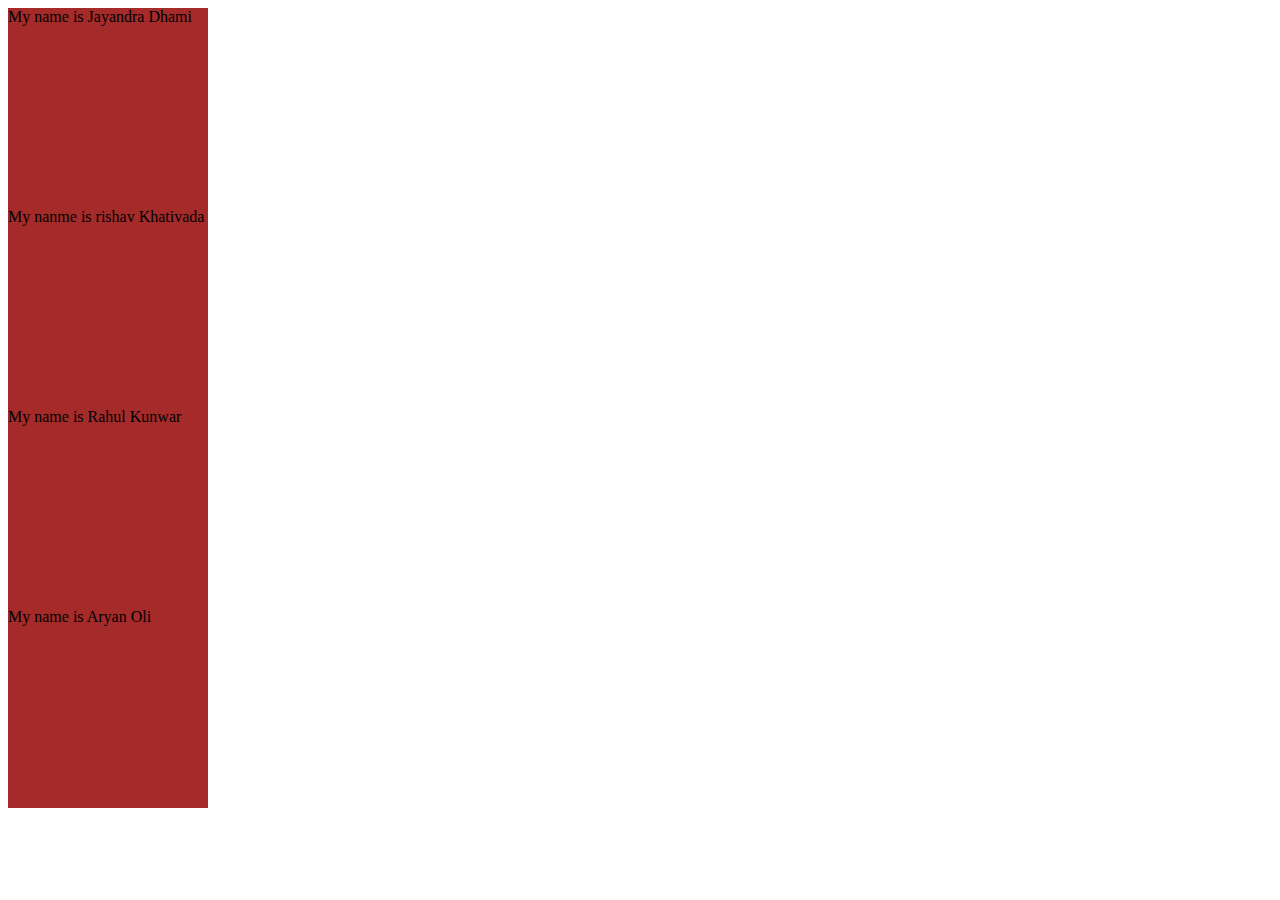
<file: lab/basic.htm>
<!DOCTYPE html>
<html lang="en">
<head>
    <style>
        .container{
            height: 200px;
            width: 200px;
            background-color: brown;
        }
    </style>
    <meta charset="UTF-8">
    <meta http-equiv="X-UA-Compatible" content="IE=edge">
    <meta name="viewport" content="width=device-width, initial-scale=1.0">
    <title>Document</title>
</head>
<body>
    <div class="container">My name is Jayandra Dhami</div>
    <div class="container">My nanme is rishav Khativada</div>
    <div class="container">My name is Rahul Kunwar</div>
    <div class="container">My name is Aryan Oli </div>
    
    
</body>
</html>
</file>
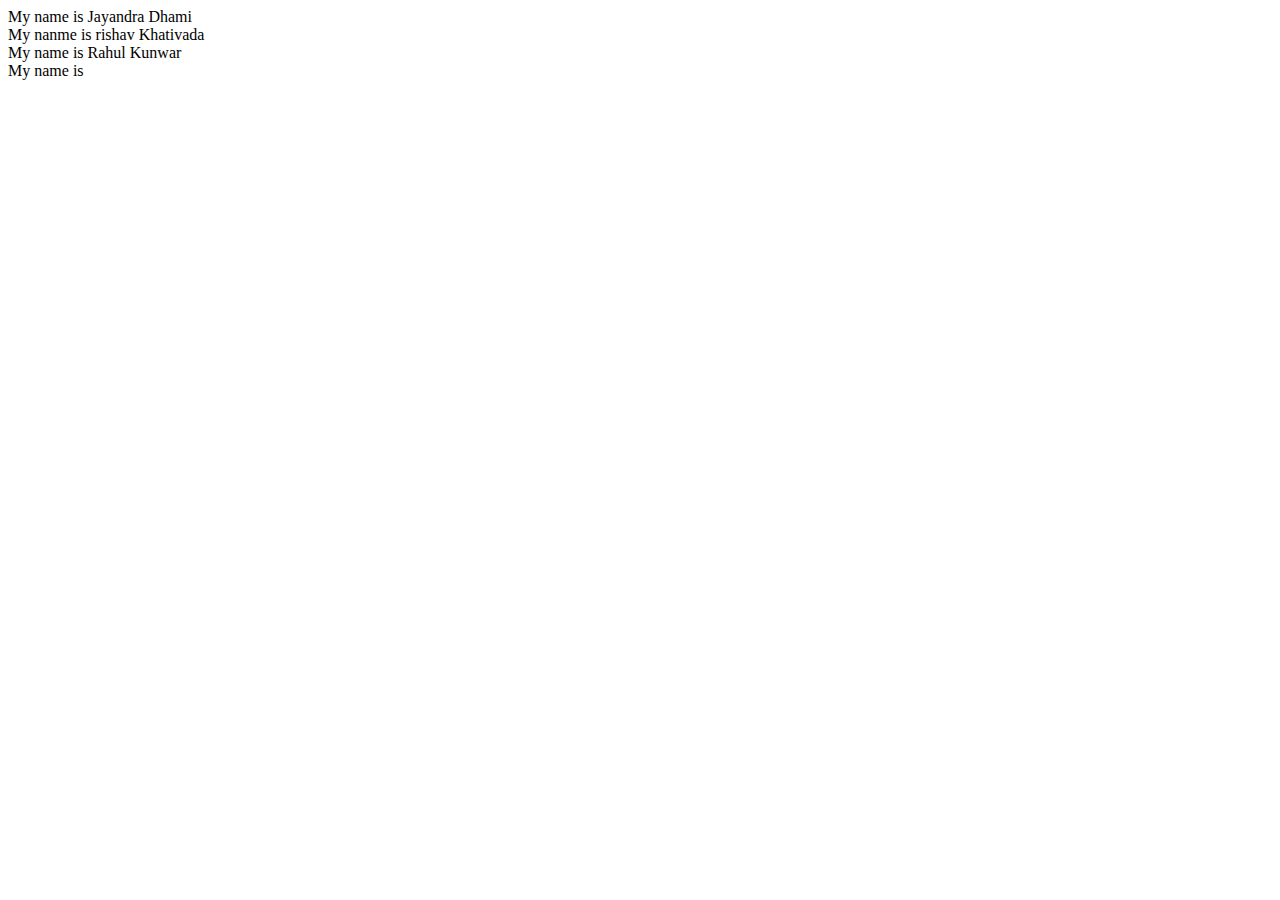
<file: Workshop 1/basic.htm>
<!DOCTYPE html>
<html lang="en">
<head>
    <meta charset="UTF-8">
    <meta http-equiv="X-UA-Compatible" content="IE=edge">
    <meta name="viewport" content="width=device-width, initial-scale=1.0">
    <title>Document</title>
</head>
<body>
    <div class="container">My name is Jayandra Dhami</div>
    <div class="container">My nanme is rishav Khativada</div>
    <div class="container">My name is Rahul Kunwar</div>
    <div class="container">My name is </div>
    
</body>
</html>
</file>
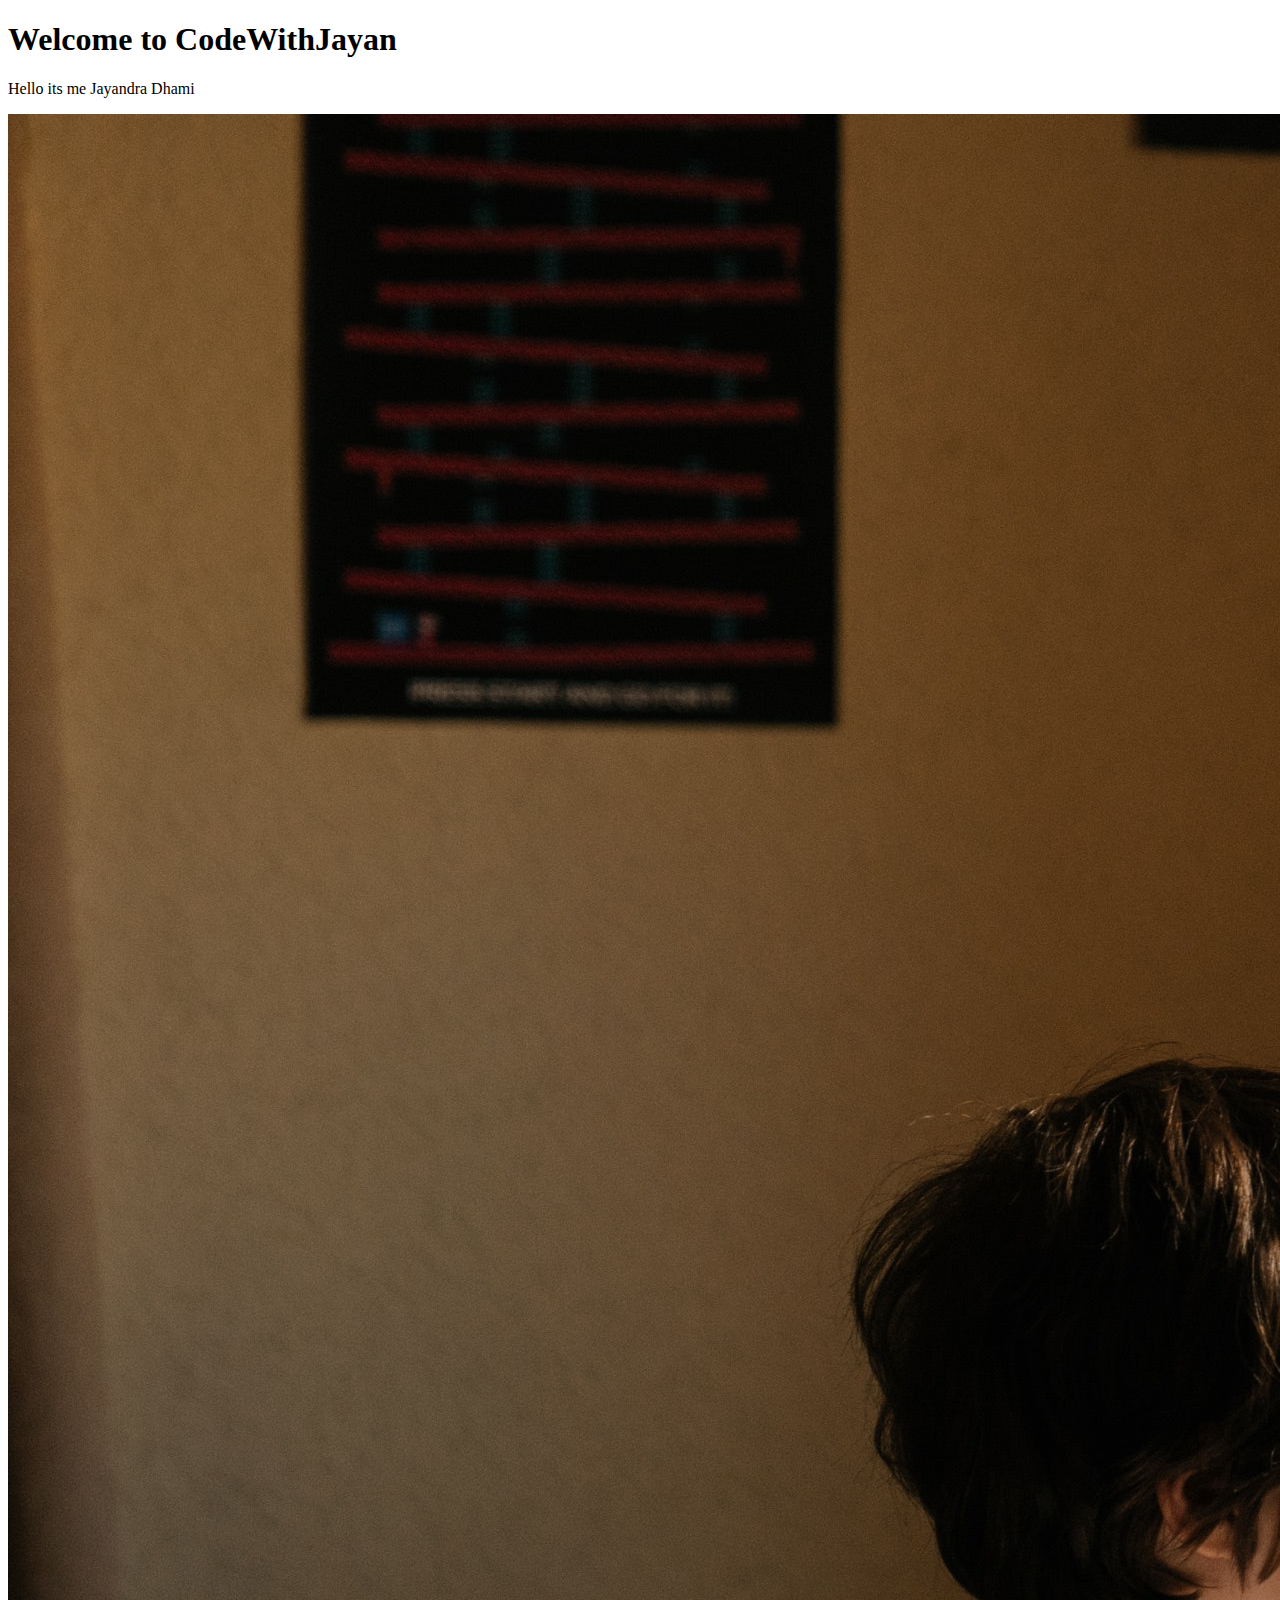
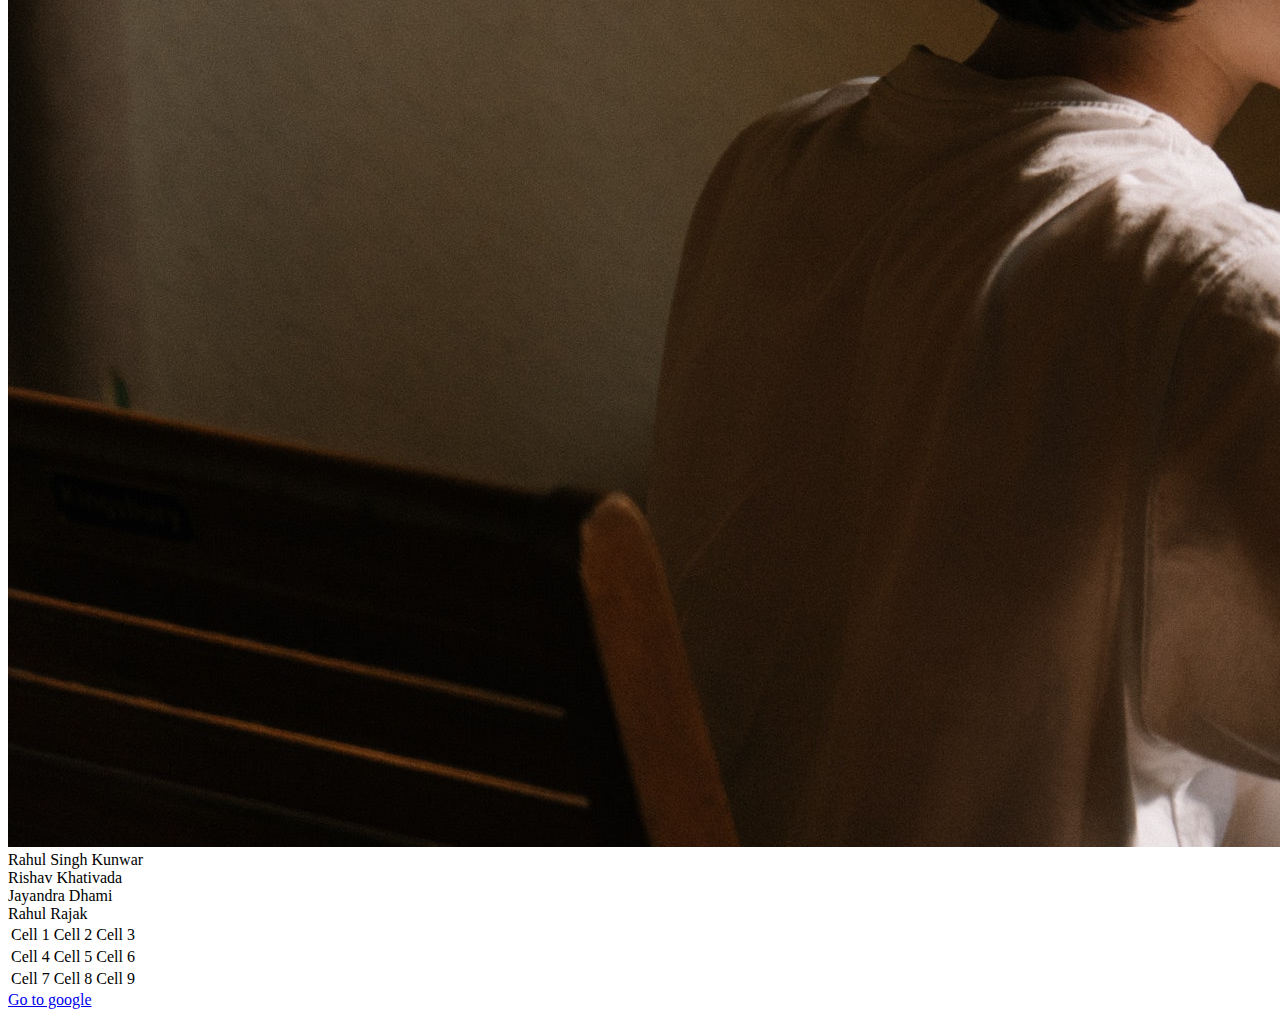
<file: Workshop 1/exercise_one.html>
<!-- Specifying the DOCtype -->
<!DOCTYPE html>
<html lang="en">
<!-- Creating the head  -->

<head>
    <style>

    </style>
    <meta charset="UTF-8">
    <meta http-equiv="X-UA-Compatible" content="IE=edge">

    <meta name="viewport" content="width=device-width, initial-scale=1.0">
    <!-- Declaring the title  -->
    <title>Exercise 1</title>
</head>
<!-- Creating body tag  -->

<body>
    <!-- creating heading tag -->
    <h1>Welcome to CodeWithJayan</h1>

    <!-- creating paragraphtag -->
    <p>Hello its me Jayandra Dhami</p>

    <!-- Adding image  -->
    <img src="coding.jpg" alt="">

    <!-- Creating item of lists  -->
    <div>
        <li>Rahul Singh Kunwar</li>
        <li>Rishav Khativada</li>
        <li>Jayandra Dhami</li>
        <li>Rahul Rajak</li>
    </div>
    <table>
        <tr>
            <td>Cell 1</td>
            <td>Cell 2</td>
            <td>Cell 3</td>
        </tr>
        <tr>
            <td>Cell 4</td>
            <td>Cell 5</td>
            <td>Cell 6</td>
        </tr>
        <tr>
            <td>Cell 7</td>
            <td>Cell 8</td>
            <td>Cell 9</td>
        </tr>
    </table>
    <!-- Creating a google chrome link   -->
    <a href="https://www.google.com/" target="_blank">Go to google</a>

</body>

</html>
</file>
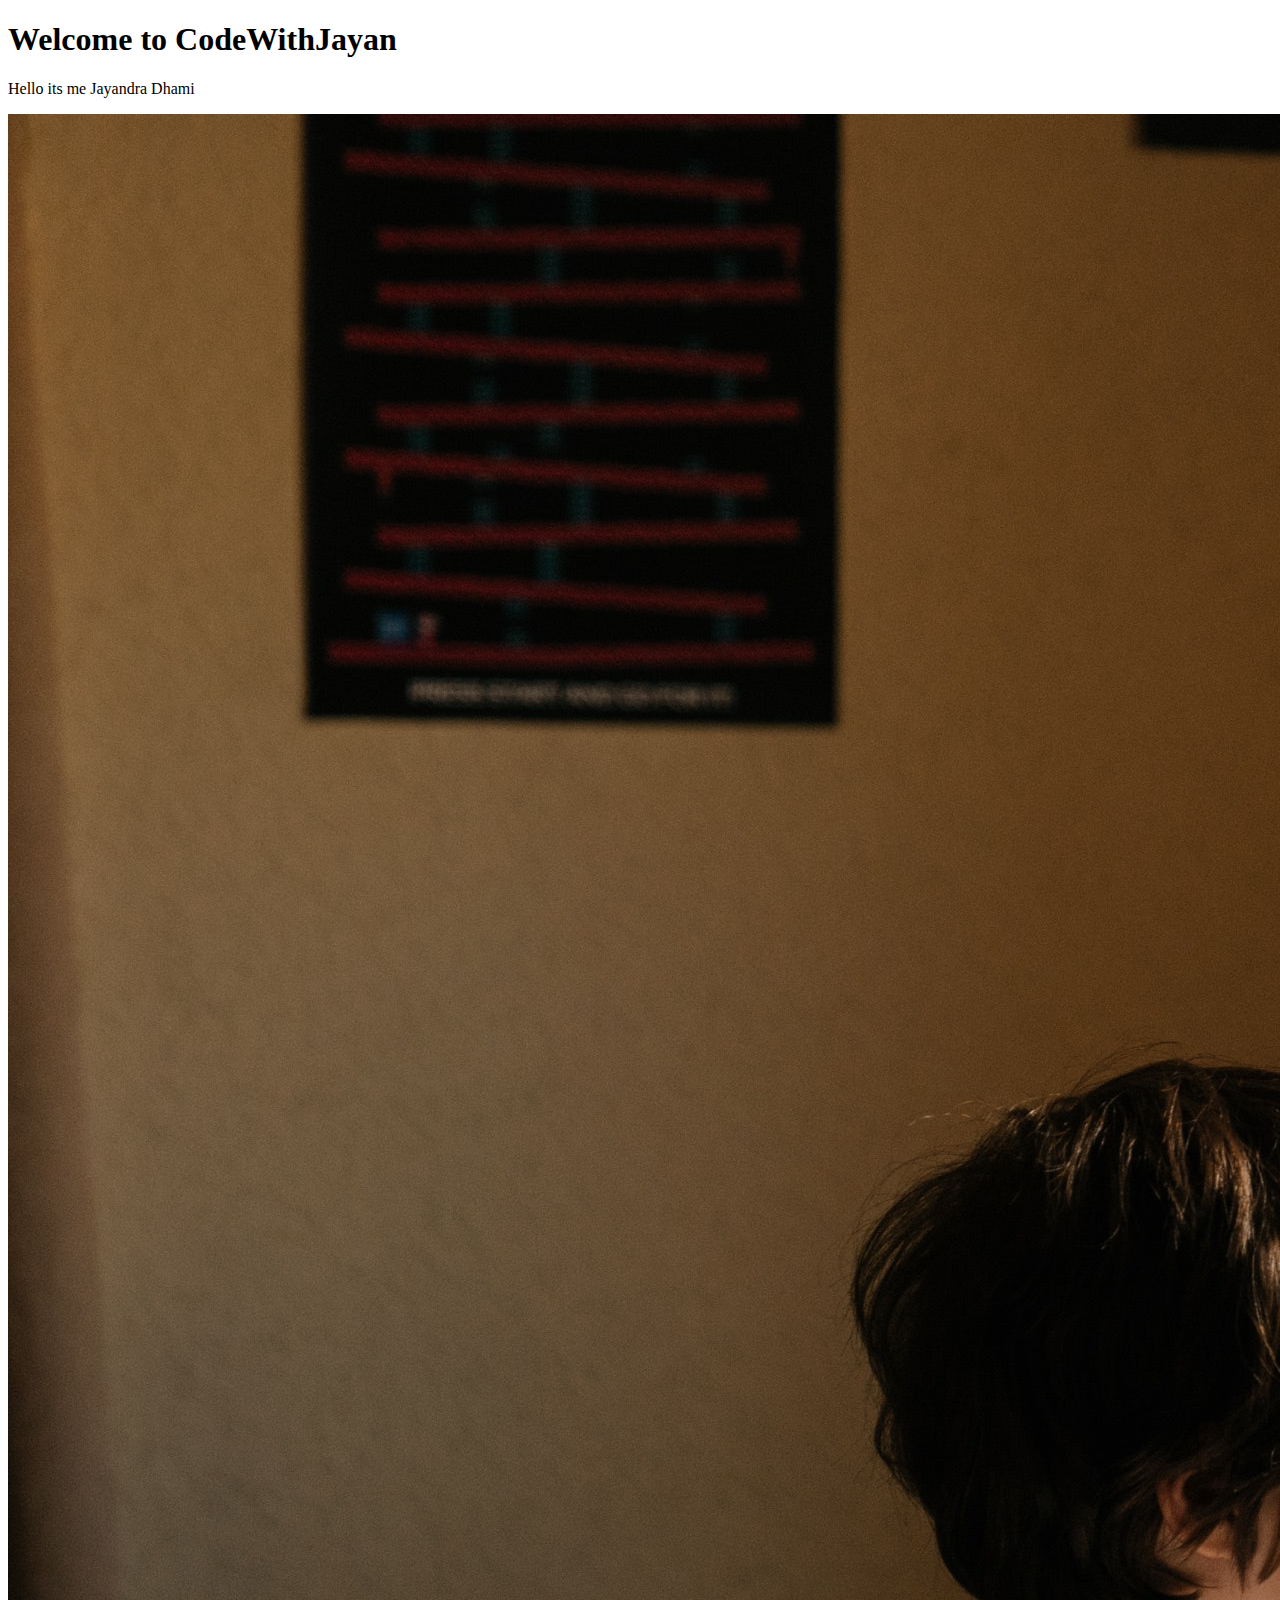
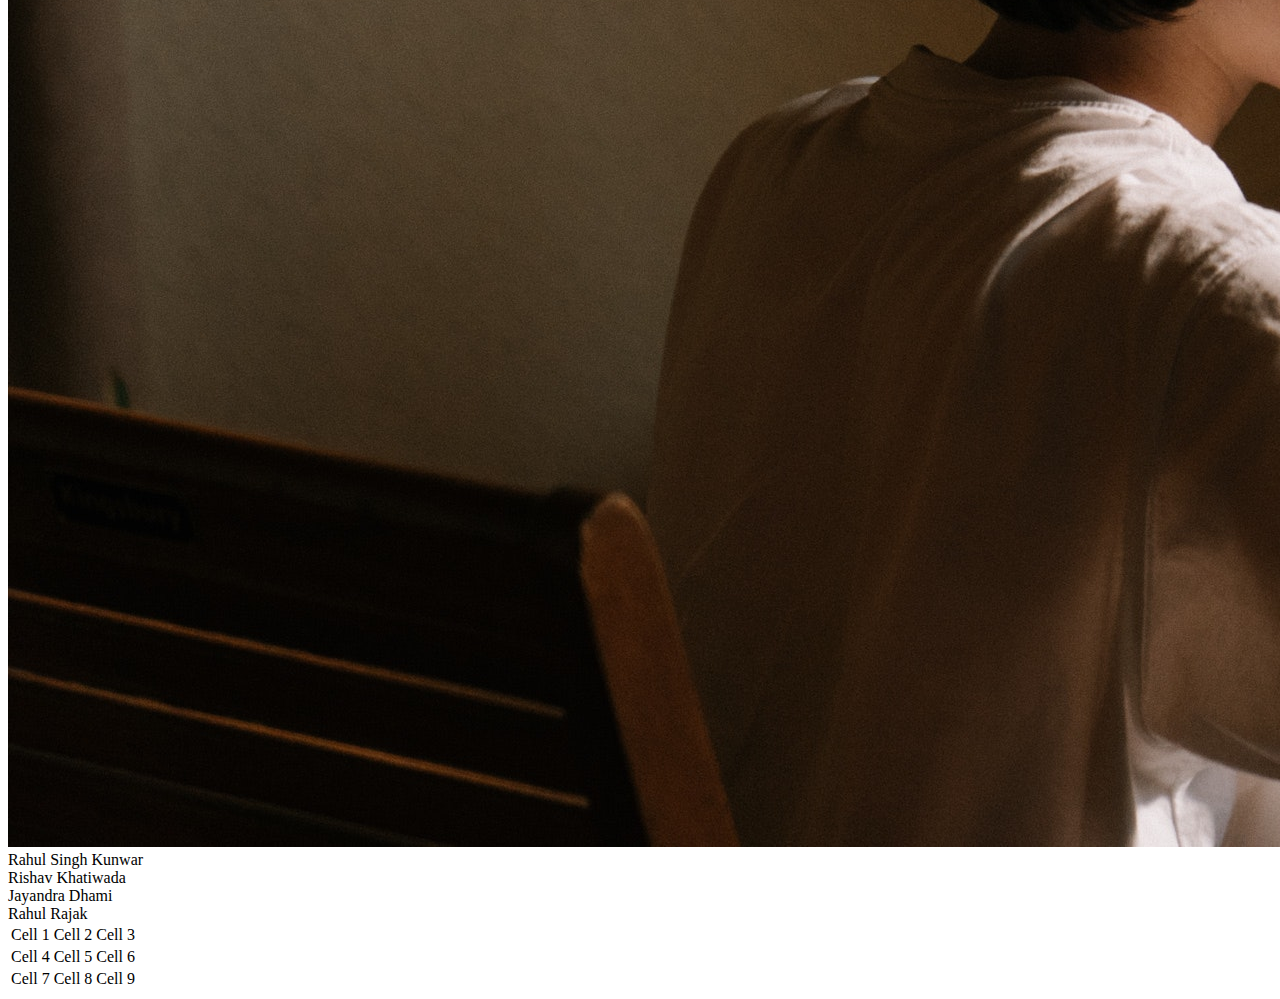
<file: workshop-one/exercise-one/exercise_one.html>
<!-- Specifying the DOCtype -->
<!DOCTYPE html>
<html lang="en">
<!-- Creating the head  -->

<head>
    <style>

    </style>
    <meta charset="UTF-8">
    <meta http-equiv="X-UA-Compatible" content="IE=edge">

    <meta name="viewport" content="width=device-width, initial-scale=1.0">
    <!-- Declaring the title  -->
    <title>Exercise 1</title>
</head>
<!-- Creating body tag  -->

<body>
    <!-- creating heading tag -->
    <h1>Welcome to CodeWithJayan</h1>

    <!-- creating paragraphtag -->
    <p>Hello its me Jayandra Dhami</p>

    <!-- Adding image  -->
    <img src="coding.jpg" alt="">

    <!-- Creating item of lists  -->
    <div>
        <li>Rahul Singh Kunwar</li>
        <li>Rishav Khatiwada</li>
        <li>Jayandra Dhami</li>
        <li>Rahul Rajak</li>
    </div>
    <table>
        <tr>
            <td>Cell 1</td>
            <td>Cell 2</td>
            <td>Cell 3</td>
        </tr>
        <tr>
            <td>Cell 4</td>
            <td>Cell 5</td>
            <td>Cell 6</td>
        </tr>
        <tr>
            <td>Cell 7</td>
            <td>Cell 8</td>
            <td>Cell 9</td>
        </tr>
    </table>
    <!-- Creating a google chrome link   -->
    <a href="https://www.google.com/" target="_blank>Go to google</a> 
    <a href=""></a>

</body>

</html>
</file>
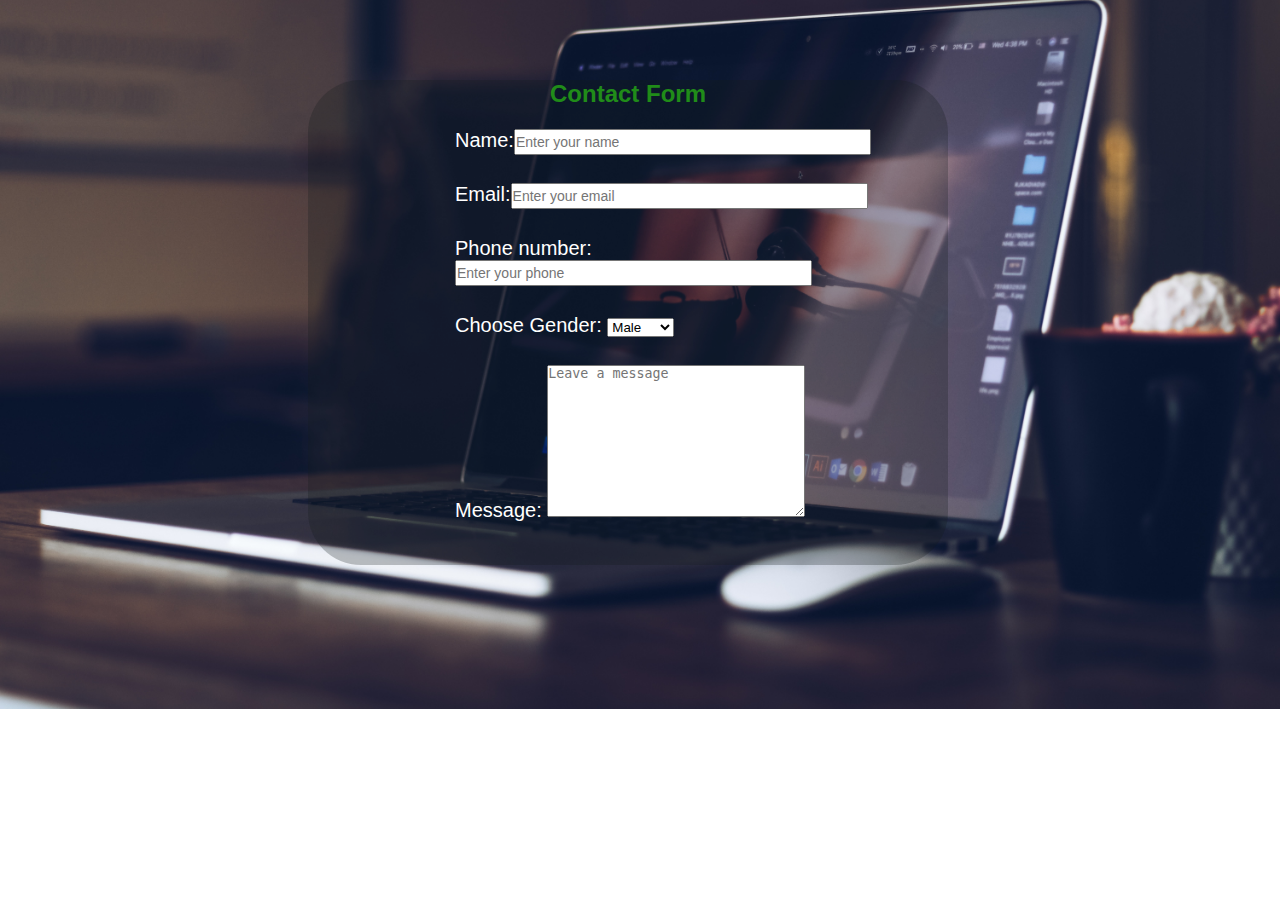
<file: workshop-one/exercise-two/contact.html>
<!DOCTYPE html>
<html lang="en">

<head>
    <link rel="stylesheet" href="contact_me.css">
    <meta charset="UTF-8">
    <meta http-equiv="X-UA-Compatible" content="IE=edge">
    <meta name="viewport" content="width=device-width, initial-scale=1.0">
    <title>Contact Form</title>
</head>

<body>
    <div class="form">
        <h1>Contact Form</h1>
        <div class="get">
            Name:<input type="text" placeholder="Enter your name" name="" id="">
        </div>
        <div class="get">
            Email:<input type="email" placeholder="Enter your email" name="" id="">
        </div>
        <div class="get">
            Phone number:<input type="text" placeholder="Enter your phone ">
        </div>
        <div class="get">
            <label for="Gender">Choose Gender:</label>
            <select>
                <option value="Male">Male</option>
                <option value="Female">Female</option>
                <option value="Others">Others</option>

            </select>
        </div>
        <div class="get">
            Message:
            <textarea name="Description" placeholder="Leave a message" id="" cols="30" rows="10"></textarea>
        </div>
    </div>

</body>

</html>
</file>
<file: workshop-one/exercise-two/contact_me.css>
* {
    margin: 0;
    padding: 0;
}

.form {
    height: 485px;
    width: 50%;
    background: #151c1b42;
    margin: 80px 0px 0px 308px;
    border-radius: 53px;
}

.form .get {
    margin: 17px 20px 13px 133px;
    padding: 4px 7px 7px 14px;
    font-family: Verdana, Geneva, Tahoma, sans-serif;
    font-size: 20px;
    color: white;
}

h1 {
    text-align: center;
    font-family: Verdana, Geneva, Tahoma, sans-serif;
    font-size: 24px;
    color: #33f40b8a;

    cursor:pointer;
}

input {
    font-size: 14px;
    height: 22px;
    width: 353px;

}
body{
    background:url(Backg.jpg) no-repeat center center/cover;
}
</file>
